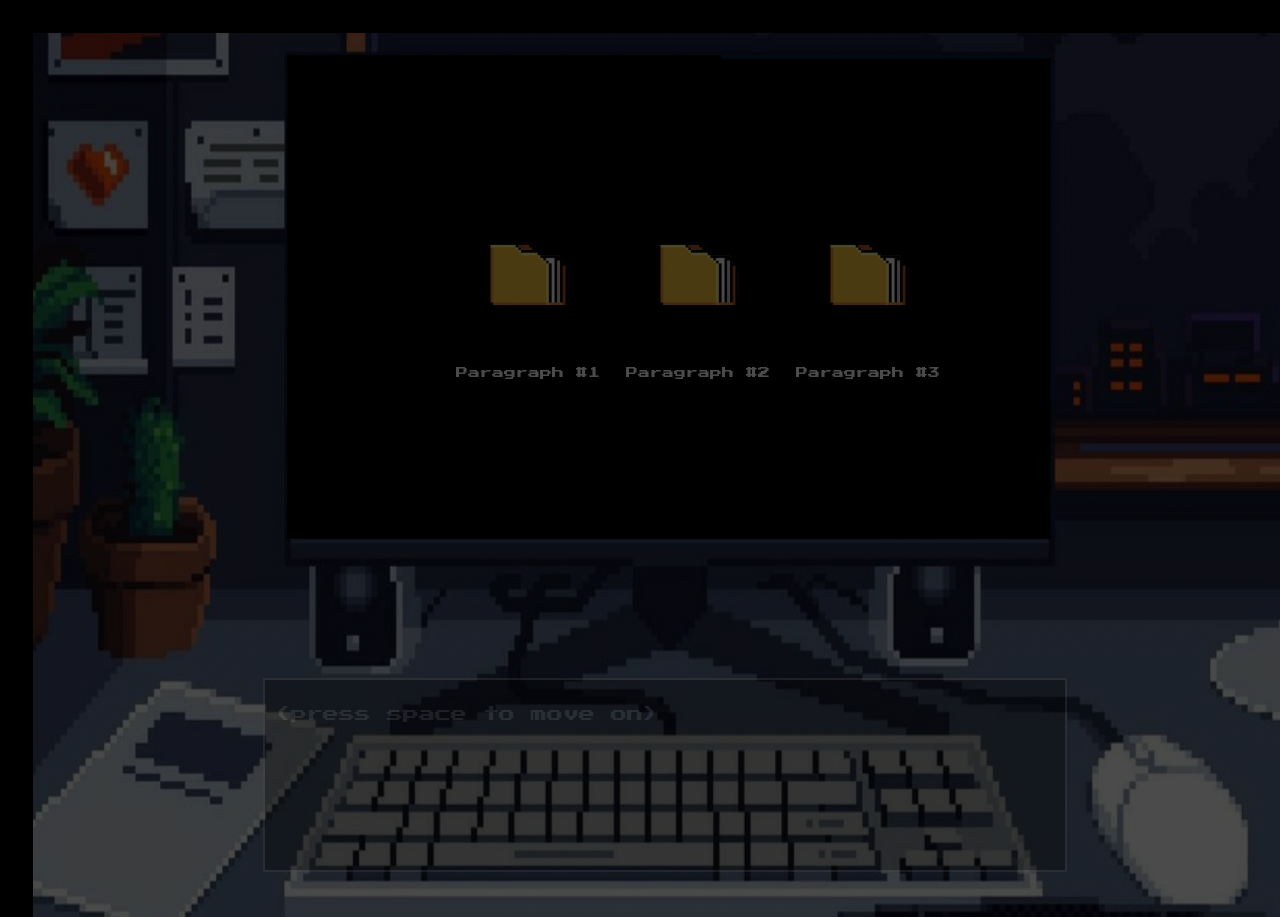
<file: docs/scene4.html>
<head>
    <title>lock in time hee hee</title>
        <meta http-equiv="X-UA-Compatible" content="IE=edge">
        <meta name="viewport" content="width=device-width, initial-scale=1">
        <link href="https://cdn.jsdelivr.net/npm/bootstrap@5.1.3/dist/css/bootstrap.min.css" rel="stylesheet" integrity="sha384-1BmE4kWBq78iYhFldvKuhfTAU6auU8tT94WrHftjDbrCEXSU1oBoqyl2QvZ6jIW3" crossorigin="anonymous">
        <link rel="stylesheet" href="https://cdn.jsdelivr.net/npm/bootstrap-icons@1.9.1/font/bootstrap-icons.css">
        <script src="https://cdn.jsdelivr.net/npm/bootstrap@5.1.3/dist/js/bootstrap.bundle.min.js" integrity="sha384-ka7Sk0Gln4gmtz2MlQnikT1wXgYsOg+OMhuP+IlRH9sENBO0LRn5q+8nbTov4+1p" crossorigin="anonymous"></script>
  
        
        <script src = "https://ajax.googleapis.com/ajax/libs/jquery/3.7.1/jquery.min.js"></script>
        <link rel="stylesheet" type="text/css" href="scene4.css">
    <meta charset = "utf-28">
    <meta name="viewport" content="width=device-width, initial-scale=1">
  </head>
  <body>
  
  <!-- MAIN CONTENT -->
    <div id = "libraryScene1">

        <div id = "folders">
          <div class = "fold">
            <img id = "f2"  src = "folder.png">
            <p class = "subtitle">Paragraph #1</p>
          </div>
          <div class = "fold">
            <img id = "f3"  src = "folder.png">
            <p class = "subtitle">Paragraph #2</p>
          </div>
          <div class = "fold">
            <img id = "f4"  src = "folder.png">
            <p class = "subtitle">Paragraph #3</p>
          </div>
        </div>
      
          <div id="textBox" class="text-box">
            <div id = "box">
              <p id = "yapper"></p>
              <p id="textContent">
              </p>
            </div>
          </div>
          <div id = "essayText">
            <div id = "closeButton">CLOSE</div>

            <div id = "essayText2">
            </div>
          </div>

    </div>
    <div id = "whiteOverlay">
      <div id = "tex">
        <p id = "thankText">THANKS FOR PLAYING!</p>
        <p class = "thankText2">don't be a hater :)</p>
        <p class = "thankText2">PRESS THE R KEY TO RETURN</p>
        <img src = "document.png">
        <p class = "thankText2">(QR code for documentary)</p>
      </div>
    </div>

    <script src = "scene4.js"></script>
  </body>
</file>
<file: docs/scene4.css>
@import url('https://fonts.googleapis.com/css2?family=Press+Start+2P&display=swap');

body {
    justify-content:center;
    background-color:#000;
    align-items:center;
    overflow:hidden;
}
#libraryScene1{
  background-image:url("computerscene.png");
  background-repeat:no-repeat;
  background-color:#000;
  background-size:100% 100%;
  width:100%;
  height:100%;
  background-position:center;
  margin: auto;
  position:relative;
  opacity:0;
  top:25px;
  bottom:25px;
  left:25px;
  right:25px;
  justify-content:center;
  align-items:center;
  background-color:red;
}

#folders{
  display:flex;
  position:relative;
  left:32vw;
  top:18vh;
  z-index:1
}

.fold{
  height:150px;
  width:170px;
  text-align:center;
}
#essayText{
  left:22vw;
  width:830px;
  bottom:32vh;
  height:400px;
  position:relative;
  z-index:4;
  border: 2px solid white;
  transform-origin: bottom left;
  transform: scale(0);
  transition: transform 0.3s ease-out;
  opacity:0;
  background-color:black;
  color:white;
  overflow-y:scroll;
}
#essayText2{
  color:white;
  font-family: 'Press Start 2P', monospace;
  font-size:small;
  padding:10px;
  overflow-y:scroll;
  height:900px;
}
#essayText.active{
  transform:scale(1);
  opacity:1;
}
#closeButton{
  border: 2px solid white;
  height:30px;
  width:140px;
  position:relative;
  font-family: 'Press Start 2P', monospace;
  color:white;
  text-align:center;
  cursor:pointer;
}
#whiteOverlay {
  position: fixed;
  top: 0;
  left: 0;
  width: 100vw;
  height: 100vh;
  background: white;
  opacity: 0;
  pointer-events: none;
  z-index: 9999;
  transition: opacity 1.5s ease;
  text-align:center;
}
#thankText{
  font-family: 'Press Start 2P', monospace;
  font-size: 15px;
  color:black;
}
.thankText2{
  font-family: 'Press Start 2P', monospace;
  color:black;
  font-size:10px;
}
#tex{
  margin:auto;
  top:40%;
  position:relative;
}
img{
  height:160px;
  width:170px;
  cursor:pointer;
}
.subtitle{
  height:20px;
  font-family: 'Press Start 2P', monospace;
  color:white;
  font-size:12px;
}

#textBox{
    width:800px;
    height:190px;
    background-color:black;
    position:relative;
    border: 2px solid white;
    z-index:1000;
    margin:auto;
    top:55vh;
    opacity:0;

}
#yapper{
  font-family: 'Press Start 2P', monospace;
}
#textContent{
    font-family: 'Press Start 2P', monospace;
    color:white;
}
#box{
  padding:10px;
  width:800px;
}

  #mariSprite, #aubreySprite {
    width: 128px;
    height: 128px;
    position: absolute;
    overflow:hidden;
  }

  #mariSprite {
    opacity:0;
    left:185px;
    top:170px;
    z-index:1;
  }

  #aubreySprite {
    left:220px;
    top:80px;
    opacity:0;  
}

  .mariSprite_spritesheet {
    width: calc(128px * 12);
    position: relative;
    left: 0;
    top: 0;
    image-rendering: pixelated;
  }

  .aubreySprite_spritesheet {
    width: calc(128px * 16); /* 16 frames long */
    height: 128px;
    position: relative;
    left: 0;
    top: 0;
    transform: translateX(0);
    image-rendering: pixelated;
    /* Removed: transition: transform */
  }


  .walking {
    animation: walkAnim 0.6s steps(3) infinite;
  }

  .aubrey-walking {
    animation: aubreyWalk 0.6s steps(4) infinite;
  }

  .face-down  { top: 0; }
  .face-left  { top: -128px; }
  .face-right { top: -256px; }
  .face-up    { top: -384px; }

  /* Aubrey direction classes will shift the start point */
  .aubrey-down  { transform: translateX(0); }               /* frames 12–15 */
  .aubrey-left  { transform: translateX(-128px * 8); }      /* frames 8–11 */
  .aubrey-up    { transform: translateX(-128px * 4); }      /* frames 4–7 */
  .aubrey-right { transform: translateX(-128px * 0); }      /* frames 0–3 */

  @keyframes walkAnim {
    from { transform: translateX(0); }
    to { transform: translateX(-384px); }
  }

  @keyframes aubreyWalk {
      from { transform: translateX(var(--start, 0)); }
      to { transform: translateX(calc(var(--start, 0) - 512px))
  } /* 128 * 4 */
  }
      
  #keiSprite{
    width: calc(20px * 6);
     height: calc(16px * 8);
     overflow: hidden;
     position: relative;
     left:1350px;
     top:110px;
     opacity:0;  
    }

  .keiSprite_spritesheet{
      width: calc(128px * 12);
     position: absolute;
     image-rendering:pixelated;
  } 
  
  
  
  #sunnySprite{
     width: calc(20px * 6);
    height: calc(16px * 12); /* maybe round to 9 */
    overflow: hidden;
    clip-path: inset(0px 0px 0px 0px);
    position:absolute;
    left:1350px;
    top:140px;
    opacity:0;
  }
  .sunnySprite_spritesheet {
     width: calc(128px * 10.15);
     position: absolute;
     image-rendering:pixelated;
  }
  .sunnyWalk{
      animation: sunnyWalking 0.6s steps(3) infinite;
  }
  @keyframes sunnyWalking{
      from {
    transform: translate3d(0px,0,0)
  }
  to {
    transform: translate3d(-33.5%,0,0)
  }
  }
  
  
  
  
  
  .keiWalk{
      animation: keiWalking 0.6s steps(3) infinite;
  }
  
  @keyframes keiWalking {
 from {
    transform: translate3d(0px,0,0)
 }
 to {
    transform: translate3d(-25%,0,0)
 }
  }

#introScreen {
  position: fixed;
  top: 0; left: 0;
  width: 100vw;
  height: 100vh;
  background-color: #121212;
  color: #fff;
  z-index: 9999;
  display: flex;
  justify-content: center;
  align-items: center;
  flex-direction: column;
  image-rendering: pixelated;
}

.intro-content {
  text-align: center;
  animation: floatUpDown 2s ease-in-out infinite;
}

@keyframes pulseGlow {
    0%, 100% {
      text-shadow:
        0 0 4px #ffffff,
        0 0 8px #ffffff,
        0 0 12px #64ffda,
        2px 2px #000000;
      transform: scale(1);
    }
    50% {
      text-shadow:
        0 0 8px #ffffff,
        0 0 16px #ffffff,
        0 0 24px #64ffda,
        2px 2px #000000;
      transform: scale(1.01);
    }
  }
  
  
  .pixel-title {
    font-size: 2rem;
    margin-bottom: 2rem;
    color: #ffffff;
    text-shadow:
      0 0 4px #ffffff,
      0 0 8px #ffffff,
      0 0 12px #64ffda,
      2px 2px #000000;
    animation: pulseGlow 2s ease-in-out infinite;
  }
  
  
  
  .pixel-title2 {
    font-size: 20px;
    margin-bottom: 2rem;
    color: #ffffff;
    text-shadow:
      0 0 4px #ffffff,
      0 0 8px #ffffff,
      0 0 12px #64ffda,
      2px 2px #000000;
    animation: pulseGlow 2s ease-in-out infinite;
  }
  

#startBtn {
        font-size: 1.2rem;
        padding: 0.8rem 2rem;
        background-color: transparent;
        color: #ffffff;
        border: 2px solid #ffffff;
        border-radius: 8px;
        cursor: pointer;
        text-shadow:
          0 0 4px #ffffff,
          0 0 8px #ffffff,
          0 0 12px #64ffda,
          2px 2px #000000;
        animation: pulseGlow 2s ease-in-out infinite;
        transition: all 0.3s ease-in-out;
      
}
.startBtn:hover {
    background-color: #ffffff;
    color: #000;
    text-shadow: none;
    box-shadow: 0 0 12px #64ffda;
  }

@keyframes floatUpDown {
  0%, 100% { transform: translateY(0); }
  50% { transform: translateY(-10px); }
}
#introScreen {
    position: fixed;
    top: 0; left: 0;
    width: 100vw;
    height: 100vh;
    background-color: #000;
    z-index: 9999;
    display: flex;
    justify-content: center;
    align-items: center;
    overflow: hidden;
    font-family: 'Press Start 2P', monospace;
  }
  
  #introBgVideo {
    position: absolute;
    top: 50%; left: 50%;
    min-width: 100%;
    min-height: 100%;
    width: auto;
    height: auto;
    z-index: -1;
    transform: translate(-50%, -50%);
    object-fit: cover;
    filter: brightness(0.5) contrast(1.2) saturate(1.2);
  }
    
  @keyframes pixelLoading {
    0% { width: 0%; }
    100% { width: 100%; }
  }
  
  @keyframes fadeIn {
    from { opacity: 0; }
    to   { opacity: 1; }
  }
  #loadingOverlay {
    position: absolute;
    top: 0; left: 0;
    width: 100%;
    height: 100%;
    background: rgba(0, 0, 0, 0.85);
    display: flex;
    flex-direction: column;
    align-items: center;
    justify-content: center;
    font-family: 'Press Start 2P', monospace;
    z-index: 10001;
    color: #ffffff;
    animation: fadeIn 0.5s ease forwards;
  }
  
  .loading-note {
    font-size: 0.9rem;
    margin-bottom: 2rem;
    text-align: center;
    text-shadow: 0 0 6px #fff, 0 0 12px #64ffda;
  }
  
  .loading-bar-container {
    width: 60%;
    height: 20px;
    border: 3px solid #fff;
    background-color: #000;
    position: relative;
    box-shadow: 0 0 10px #64ffda;
  }
  
  .loading-bar-fill {
    height: 100%;
    background-color: #64ffda;
    width: 0%;
    animation: pixelLoading 3s linear forwards;
    image-rendering: pixelated;
  }
  .fade-out {
    animation: fadeOut 1s ease forwards;
  }
  
  @keyframes fadeOut {
    from { opacity: 1; }
    to   { opacity: 0; }
  }
</file>
